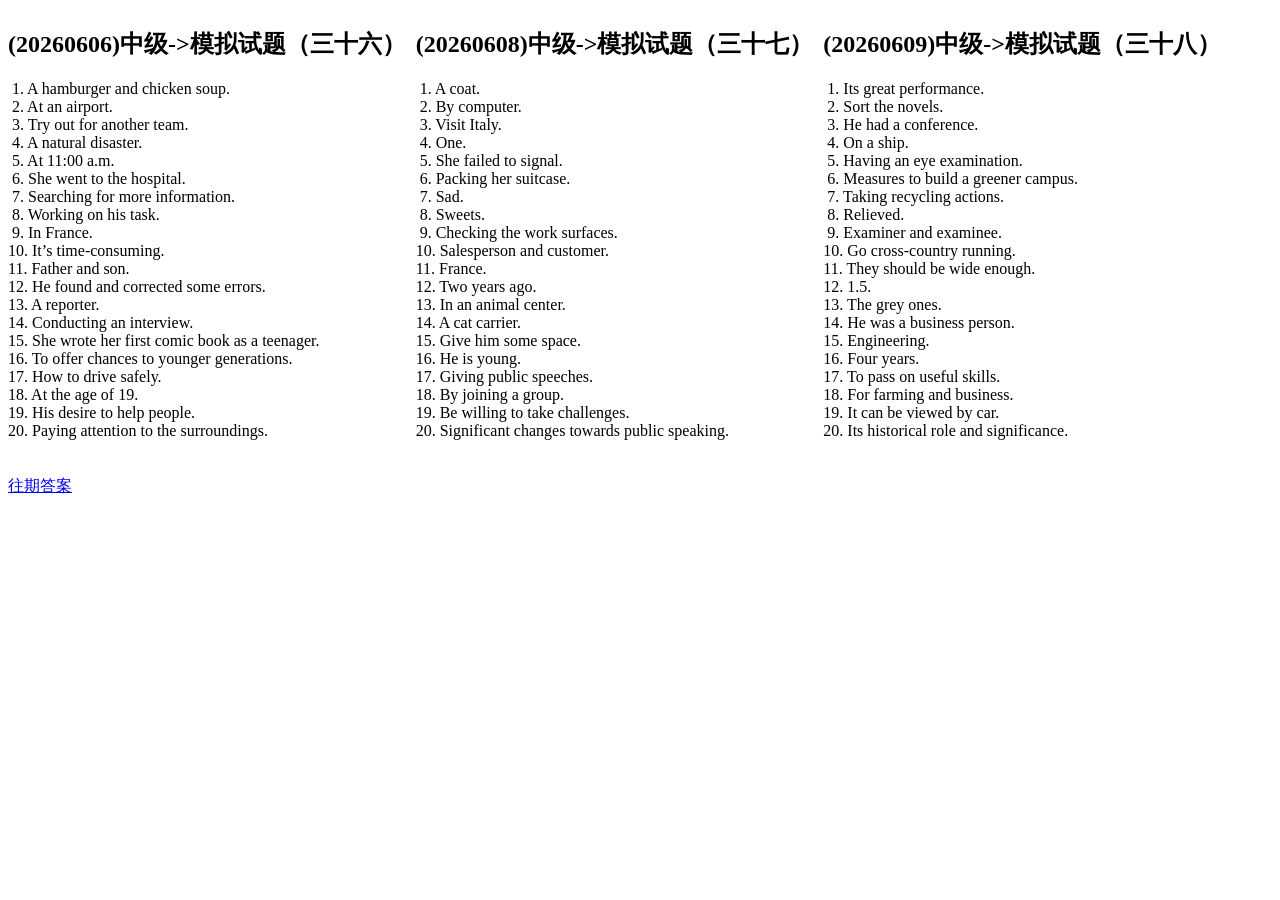
<file: index.html>
<!DOCTYPE html>
<html lang="zh-CN">
<head>
    <meta charset="UTF-8">
    <meta name="viewport" content="width=device-width, initial-scale=1.0">
    <title>最新最热</title>
    <link rel="icon" href="data:,">
    <style>
        .container { display: flex; flex-wrap: wrap; gap: 10px; }
        .card { min-width: 300px; }
    </style>
</head>
<body>
    <div id="app"></div>
    <br><br>
    <a href="more.html">往期答案</a>

    <script src="data.js"></script>
    <script>
        const item = DATA[0];
        if (item.cards) {
            // 多卷并排
            document.getElementById('app').innerHTML =
                '<div class="container">' +
                item.cards.map(c =>
                    '<div class="card"><h2>' + c.title + '</h2>' +
                    '<div style="white-space:pre-wrap">' + c.answers + '</div></div>'
                ).join('') +
                '</div>';
        } else {
            // 单卷
            document.getElementById('app').innerHTML =
                '<h2>' + item.title + '</h2>' +
                '<div style="white-space:pre-wrap">' + item.answers + '</div>';
        }
    </script>
</body>
</html>
</file>
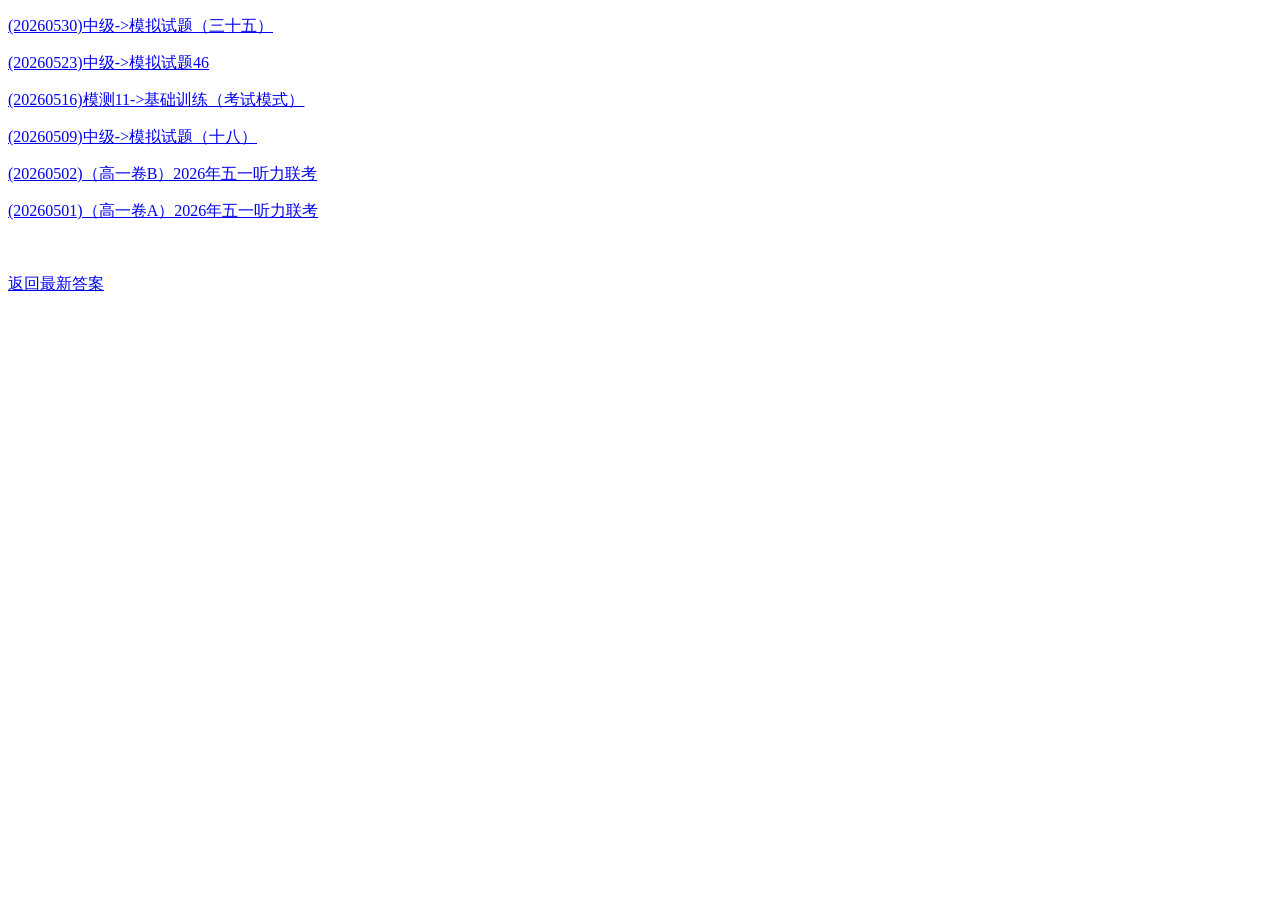
<file: more.html>
<!DOCTYPE html>
<html lang="zh-CN">
<head>
    <meta charset="UTF-8">
    <meta name="viewport" content="width=device-width, initial-scale=1.0">
    <title>历史答案列表</title>
    <link rel="icon" href="data:,">
</head>
<body>
    <div id="list"></div>
    <br><br>
    <a href="index.html">返回最新答案</a>

    <script src="data.js"></script>
    <script>
        // 跳过第一条（最新的已在首页展示），其余作为历史
        const history = DATA.slice(1);
        document.getElementById('list').innerHTML = history.map(item => {
            const title = item.title || item.cards.map(c => c.title).join(' / ');
            return '<p><a href="answer.html?id=' + item.id + '">' + title + '</a></p>';
        }).join('');
    </script>
</body>
</html>
</file>
